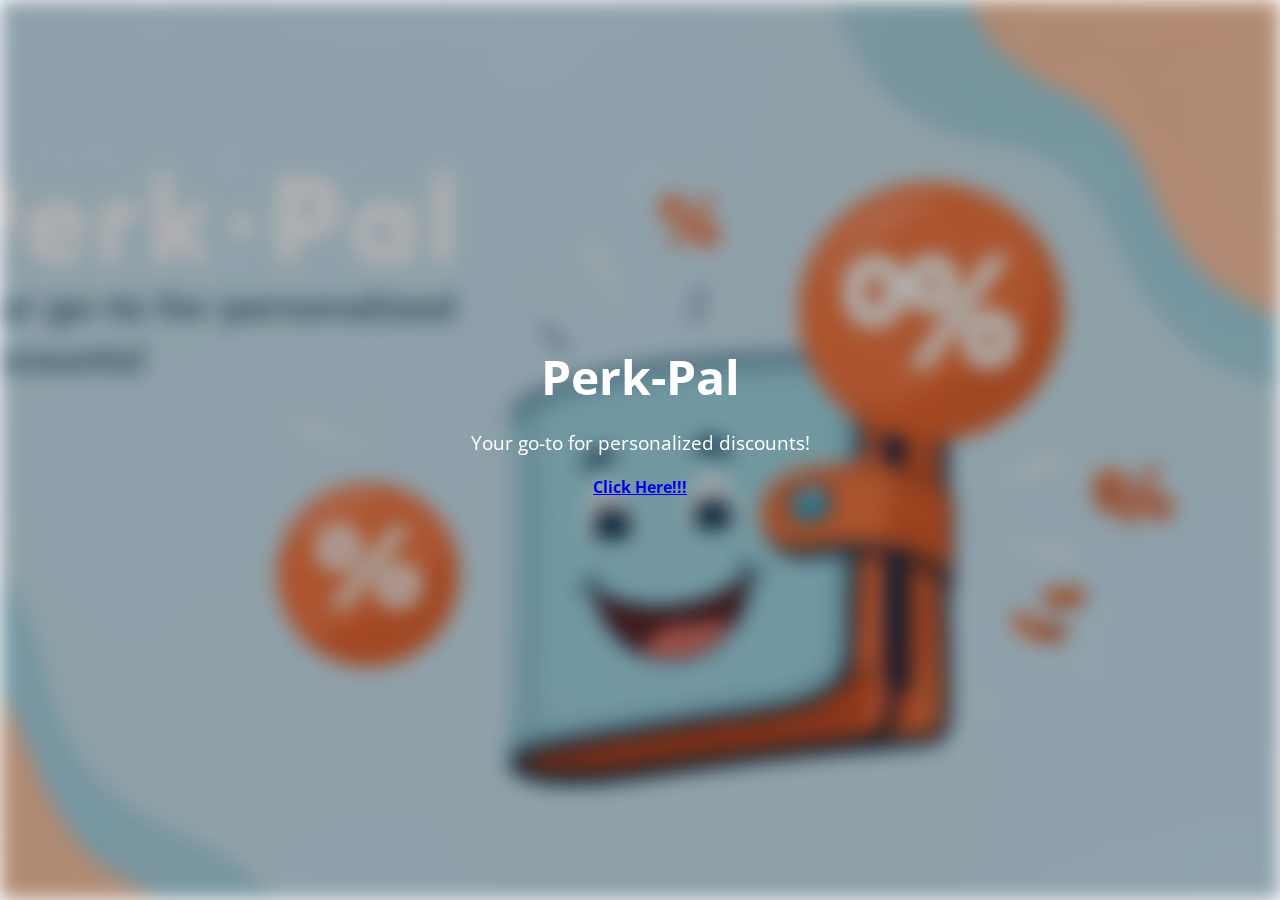
<file: index.html>
<!DOCTYPE html>
<html lang="en">
<head>
    <meta charset="UTF-8">
    <meta name="viewport" content="width=device-width, initial-scale=1.0">
    <title>Perk-Pal</title>
    <link rel="stylesheet" href="style.css">
    <link rel="preconnect" href="https://fonts.googleapis.com">
    <link rel="preconnect" href="https://fonts.gstatic.com" crossorigin>
    <link href="https://fonts.googleapis.com/css2?family=Open+Sans:ital,wght@0,300..800;1,300..800&display=swap" rel="stylesheet">
</head>
<body>
    <div class="logo-container">
        <img src="./Logo final (112).png" alt="Perk-Pal Logo" class="logo-image">
        <div class="overlay-text">
            <h1>Perk-Pal</h1>
            <p>Your go-to for personalized discounts!</p>
            <div class="percentages">
                
            <a href="./trail.html"><b>Click Here!!!</b></a>
            </div>
        </div>
    </div>
    <script src="script.js"></script>
</body>
</html>
</file>
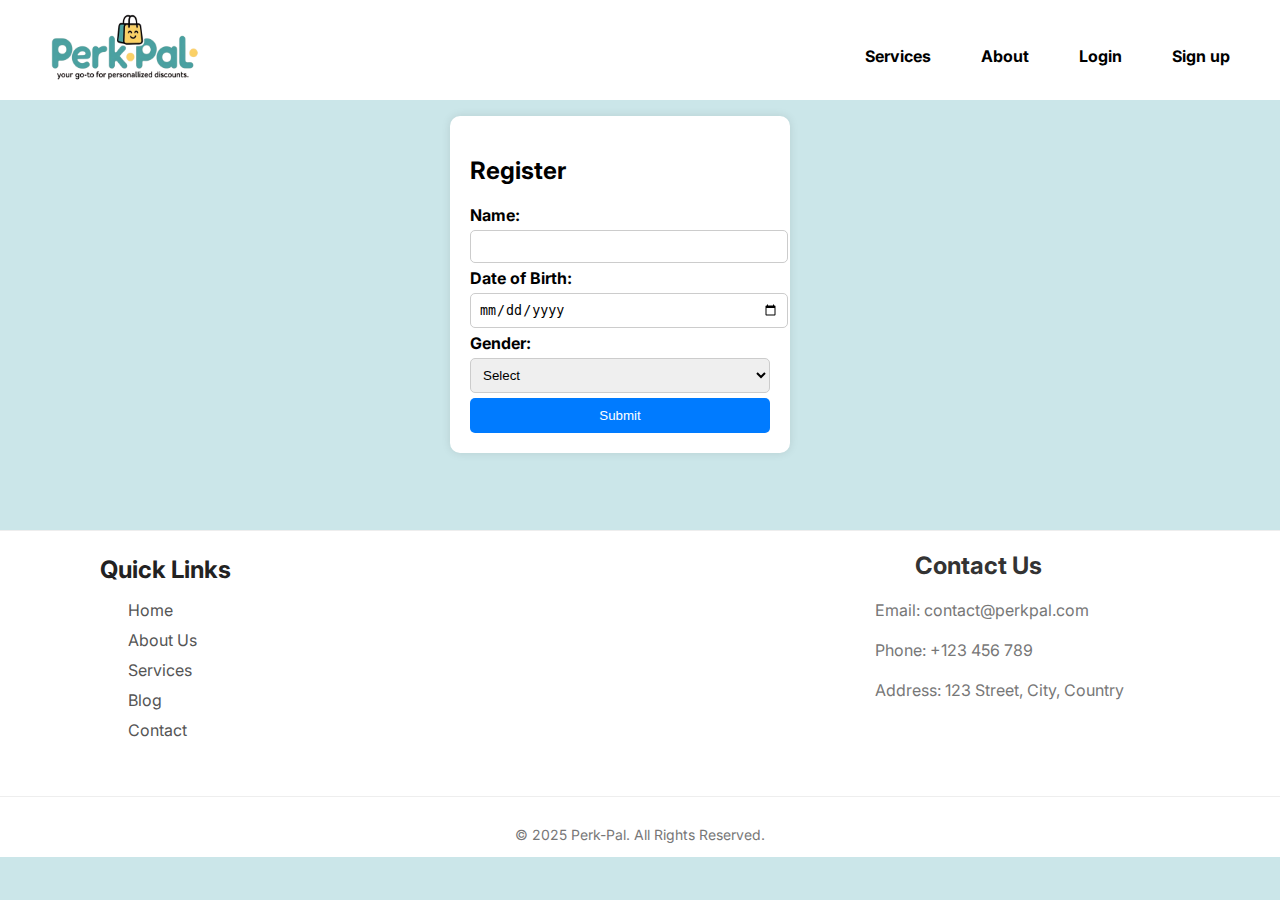
<file: trail.html>
<!DOCTYPE html>
<html lang="en">
<head>
    <meta charset="UTF-8">
    <meta name="viewport" content="width=device-width, initial-scale=1.0">
    <link href="./trailstyles.css" rel="stylesheet">
    <title>Perk-Pal</title>
    <link rel="preconnect" href="https://fonts.googleapis.com">
    <link rel="preconnect" href="https://fonts.gstatic.com" crossorigin>
    <link href="https://fonts.googleapis.com/css2?family=Inter:ital,opsz,wght@0,14..32,100..900;1,14..32,100..900&display=swap" rel="stylesheet">

    <style>
        /* Animation class to trigger movement */
        .move {
            transform: translateY(0); /* Move to its normal position */
            opacity: 1; /* Fade in */
        }
    </style>
</head>
<body>
    <div class="logo-container">
        <img src="./trail logo.png" alt="Perk-Pal Logo" class="logo-image">
        <ul>
            <li>Services</li>
            <li>About</li>
            <li>Login</li>
            <li>Sign up</li>
        </ul>
        <div class="form-container">
            <h2>Register</h2>
            <form id="userForm">
                <label for="name">Name:</label>
                <input type="text" id="name" required>
                <span class="error" id="nameError"></span>
    
                <label for="dob">Date of Birth:</label>
                <input type="date" id="dob" required>
                <span class="error" id="dobError"></span>
    
                <label for="gender">Gender:</label>
                <select id="gender" required>
                    <option value="">Select</option>
                    <option value="Male">Male</option>
                    <option value="Female">Female</option>
                    <option value="Other">Other</option>
                </select>
                <span class="error" id="genderError"></span>
    
                <button type="submit">Submit</button>
            </form>
        </div>
    
        <script>
            document.getElementById("userForm").addEventListener("submit", function(event) {
                event.preventDefault();
                
                let name = document.getElementById("name").value.trim();
                let dob = document.getElementById("dob").value;
                let gender = document.getElementById("gender").value;
                
                let valid = true;
                
                if (name === "") {
                    document.getElementById("nameError").innerText = "Name is required";
                    valid = false;
                } else {
                    document.getElementById("nameError").innerText = "";
                }
    
                if (dob === "") {
                    document.getElementById("dobError").innerText = "Date of Birth is required";
                    valid = false;
                } else {
                    document.getElementById("dobError").innerText = "";
                }
    
                if (gender === "") {
                    document.getElementById("genderError").innerText = "Please select a gender";
                    valid = false;
                } else {
                    document.getElementById("genderError").innerText = "";
                }
    
                if (valid) {
                    alert(`Thank you for registering, ${name}!`);
                    // Here, you can send data to a backend using fetch/AJAX.
                }
            });
        </script>
    </div>

    <script>
        // Wait for the page to load completely
        window.addEventListener('load', function() {
            // Add 'move' class to the logo container to trigger the animation
            document.querySelector('.logo-container').classList.add('move');
        });
    </script>
     <footer class="site-footer">
        <div class="footer-container">
          <!-- Left Column -->
          <div class="footer-left">
            <h3>Quick Links</h3>
            <ul>
              <li><a href="#">Home</a></li>
              <li><a href="#">About Us</a></li>
              <li><a href="#">Services</a></li>
              <li><a href="#">Blog</a></li>
              <li><a href="#">Contact</a></li>
            </ul>
          </div>
    
          <!-- Right Column -->
          <div class="footer-right">
            <h2 style="margin-left: 40px;">Contact Us</h2>
            <p>Email: contact@perkpal.com</p>
            <p>Phone: +123 456 789</p>
            <p>Address: 123 Street, City, Country</p>
    
            <div class="social-icons">
              <a href="#" class="social-icon"><i class="fab fa-facebook-f"></i></a>
              <a href="#" class="social-icon"><i class="fab fa-twitter"></i></a>
              <a href="#" class="social-icon"><i class="fab fa-instagram"></i></a>
              <a href="#" class="social-icon"><i class="fab fa-linkedin-in"></i></a>
            </div>
          </div>
        </div>
    
        <!-- Footer Bottom -->
        <div class="footer-bottom">
          <p>&copy; 2025 Perk-Pal. All Rights Reserved.</p>
        </div>
      </footer>
        

</body>
</html>
</file>
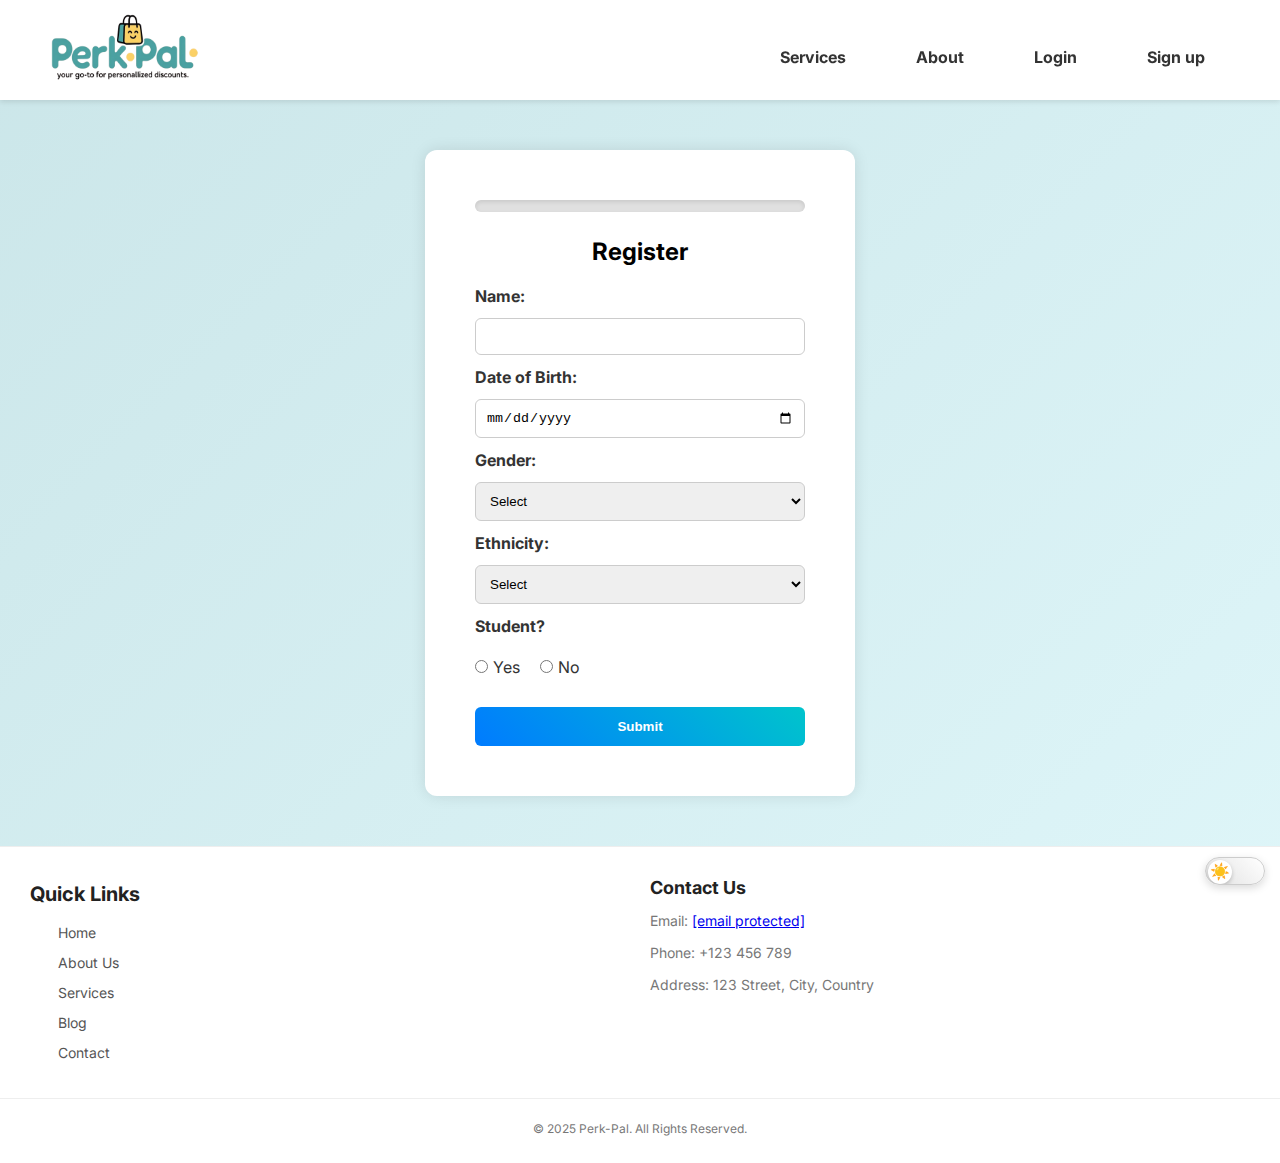
<file: Project files/trail.html>
<!DOCTYPE html>
<html lang="en">
<head>
    <meta charset="UTF-8">
    <meta name="viewport" content="width=device-width, initial-scale=1.0">
    <title>Perk-Pal</title>
    <link rel="preconnect" href="https://fonts.googleapis.com">
    <link rel="preconnect" href="https://fonts.gstatic.com" crossorigin>
    <link href="https://fonts.googleapis.com/css2?family=Inter:ital,opsz,wght@0,14..32,100..900;1,14..32,100..900&display=swap" rel="stylesheet">
    
    <style>
        * {
            box-sizing: border-box;
        }

        body, html {
            margin: 0;
            padding: 0;
            width: 100%;
            background: linear-gradient(135deg, #cbe6e9, #e0f7fa);
            display: flex;
            flex-direction: column;
            min-height: 100vh;
            font-family: "Inter", serif;
            transition: background 0.3s ease, color 0.3s ease;
        }

        body.dark {
            background: linear-gradient(135deg, #2c3e50, #34495e);
            color: #ecf0f1;
        }

        .logo-container {
            background-color: #ffffff;
            width: 100%;
            height: 100px;
            margin: 0;
            padding: 0;
            font-family: "Inter", serif;
            font-optical-sizing: auto;
            font-weight: bold;
            font-style: normal;
            position: sticky;
            top: 0;
            z-index: 20;
            box-shadow: 0 2px 5px rgba(0, 0, 0, 0.1);
            transition: background-color 0.3s ease;
        }

        .logo-container.move {
            opacity: 1;
            transform: translateY(0);
            transition: transform 1.5s ease, opacity 1.5s ease;
        }

        .logo-container.dark {
            background-color: #34495e;
        }

        .logo-container ul.nav-list {
            display: flex;
            list-style-type: none;
            justify-content: flex-end;
            padding: 0;
            margin: 0;
            position: absolute;
            bottom: 15px;
            right: 20px;
        }

        .logo-container li {
            margin-right: 40px;
            position: relative;
            padding: 10px 0;
        }

        .logo-container li a {
            text-decoration: none;
            color: #333;
            font-size: 16px;
            display: block;
            padding: 8px 15px;
            transition: color 0.3s ease, background-color 0.3s ease, transform 0.2s ease;
            border-radius: 5px;
        }

        .dark .logo-container li a {
            color: #ecf0f1;
        }

        .logo-container li a:hover {
            color: #007BFF;
            background-color: #f0f8ff;
            transform: scale(1.05);
        }

        .logo-container li a.active {
            color: #007BFF;
            font-weight: bold;
            background-color: #e6f0ff;
        }

        .dropdown {
            display: none;
            position: absolute;
            top: 100%;
            left: 0;
            background-color: #ffffff;
            min-width: 240px;
            box-shadow: 0px 8px 16px rgba(0, 0, 0, 0.2);
            border-radius: 8px;
            list-style-type: none;
            padding: 20px;
            margin: 0;
            z-index: 10;
            opacity: 0;
            transform: translateY(-10px) scale(0.95);
            transition: opacity 0.2s ease, transform 0.2s ease;
        }

        .dark .dropdown {
            background-color: #34495e;
        }

        .dropdown h3 {
            font-size: 16px;
            color: #444;
            padding: 0 15px 10px 15px;
            margin: 0 0 10px 0;
            border-bottom: 2px solid #eee;
        }

        .dark .dropdown h3 {
            color: #bdc3c7;
            border-bottom: 2px solid #4a6076;
        }

        .dropdown li {
            margin: 8px 0;
            padding: 8px 15px;
            position: relative;
            transition: background-color 0.2s ease;
        }

        .dropdown li:hover {
            background-color: #e0f0ff;
            border-radius: 5px;
        }

        .dark .dropdown li:hover {
            background-color: #4a6076;
        }

        .dropdown li a {
            font-size: 14px;
            color: #333;
            font-weight: normal;
            text-decoration: none;
            display: block;
            transition: color 0.3s ease;
        }

        .dark .dropdown li a {
            color: #ecf0f1;
        }

        .dropdown li a:hover {
            color: #007BFF;
        }

        .dropdown .submenu {
            display: none;
            position: absolute;
            top: -20px;
            left: calc(100% + 10px);
            background-color: #ffffff;
            min-width: 240px;
            box-shadow: 0px 8px 16px rgba(0, 0, 0, 0.2);
            border-radius: 8px;
            list-style-type: none;
            padding: 20px;
            margin: 0;
            z-index: 10;
            opacity: 0;
            transform: scale(0.95);
            transition: opacity 0.2s ease, transform 0.2s ease;
        }

        .dark .dropdown .submenu {
            background-color: #34495e;
        }

        .dropdown li:hover .submenu {
            display: block;
            opacity: 1;
            transform: scale(1);
        }

        .logo-container li:hover .dropdown {
            display: block;
            opacity: 1;
            transform: translateY(0) scale(1);
            transition-delay: 0.1s;
        }

        img {
            width: 250px;
            height: 150px;
            margin-top: -28px;
        }

        main {
            flex: 1;
            display: flex;
            justify-content: center;
            align-items: flex-start;
        }

        .form-container {
            margin: 50px;
            background: white;
            padding: 50px;
            border-radius: 12px;
            box-shadow: 0px 0px 15px rgba(0, 0, 0, 0.1);
            max-width: 430px;
            width: 100%;
            transition: background-color 0.3s ease;
            position: relative;
        }

        .dark .form-container {
            background: #34495e;
            box-shadow: 0px 0px 15px rgba(0, 0, 0, 0.3);
        }

        .form-progress {
            width: 100%;
            height: 12px;
            background: #e0e0e0;
            border-radius: 25px;
            margin-bottom: 25px;
            overflow: hidden;
            position: relative;
            box-shadow: inset 0 2px 4px rgba(0, 0, 0, 0.1);
        }

        .form-progress-bar {
            height: 100%;
            width: 0;
            border-radius: 25px;
            background: linear-gradient(45deg, #007BFF, #00c4cc);
            background-size: 200% 100%;
            position: relative;
            transition: width 0.6s cubic-bezier(0.68, -0.55, 0.27, 1.55);
            animation: stripeMove 3s linear infinite, pulse 1.5s ease-in-out infinite;
            box-shadow: 0 0 15px rgba(0, 123, 255, 0.7);
        }

        @keyframes stripeMove {
            0% { background-position: 0 0; }
            100% { background-position: 200% 0; }
        }

        @keyframes pulse {
            0%, 100% { transform: scaleY(1); }
            50% { transform: scaleY(1.1); }
        }

        .form-progress-bar::after {
            content: attr(data-progress) "%";
            position: absolute;
            right: 10px;
            top: 50%;
            transform: translateY(-50%);
            color: white;
            font-size: 12px;
            font-weight: bold;
            text-shadow: 0 0 5px rgba(0, 0, 0, 0.4);
            animation: bounceIn 0.5s ease-out forwards;
            opacity: 0;
        }

        @keyframes bounceIn {
            0% { opacity: 0; transform: translateY(-50%) scale(0.5); }
            60% { opacity: 1; transform: translateY(-50%) scale(1.1); }
            100% { opacity: 1; transform: translateY(-50%) scale(1); }
        }

        .dark .form-progress {
            background: #4a6076;
        }

        .dark .form-progress-bar {
            box-shadow: 0 0 15px rgba(0, 196, 204, 0.7);
        }

        label {
            font-weight: bold;
            color: #333;
            position: relative;
            display: block;
        }

        .dark label {
            color: #ecf0f1;
        }

        input, select {
            width: 100%;
            max-width: 100%;
            padding: 10px;
            margin: 12px 0px;
            border: 1px solid #ccc;
            border-radius: 6px;
            transition: border-color 0.3s ease, box-shadow 0.3s ease;
        }

        .dark input, .dark select {
            background: #2c3e50;
            border-color: #4a6076;
            color: #ecf0f1;
        }

        input:focus, select:focus {
            border-color: #007BFF;
            box-shadow: 0 0 5px rgba(0, 123, 255, 0.5);
            outline: none;
        }

        .error {
            position: absolute;
            top: 50%;
            right: 0;
            transform: translateY(-50%);
            color: #ff4d4d;
            font-size: 12px;
            font-weight: 500;
            background: rgba(255, 77, 77, 0.1);
            padding: 2px 8px;
            border-radius: 4px;
            opacity: 0;
            transition: opacity 0.3s ease, transform 0.3s ease;
            pointer-events: none;
        }

        .error.active {
            opacity: 1;
            transform: translateY(-50%) translateX(10px);
        }

        .dark .error {
            color: #ff6666;
            background: rgba(255, 102, 102, 0.2);
        }

        button {
            width: 100%;
            padding: 12px;
            margin-top: 10px;
            background: linear-gradient(45deg, #007BFF, #00c4cc);
            color: white;
            border: none;
            border-radius: 6px;
            cursor: pointer;
            transition: transform 0.2s ease, box-shadow 0.2s ease;
            font-weight: bold;
        }

        button:hover {
            transform: translateY(-2px);
            box-shadow: 0 4px 10px rgba(0, 123, 255, 0.3);
        }

        .site-footer {
            background-color: #fff;
            color: #333;
            padding: 15px 0;
            text-align: center;
            border-top: 1px solid #eee;
            width: 100%;
            transition: background-color 0.3s ease, color 0.3s ease;
        }

        .site-footer.sticky {
            position: sticky;
            bottom: 0;
            z-index: 10;
        }

        .dark .site-footer {
            background-color: #34495e;
            color: #ecf0f1;
            border-top: 1px solid #4a6076;
        }

        .footer-container {
            display: flex;
            justify-content: space-between;
            flex-wrap: wrap;
            gap: 20px;
            margin-bottom: 15px;
            padding: 0 30px;
        }

        .footer-left {
            flex: 1;
            min-width: 250px;
            text-align: left;
        }

        .footer-left h3 {
            font-size: 20px;
            margin-bottom: 10px;
            color: #222;
        }

        .dark .footer-left h3 {
            color: #ecf0f1;
        }

        .footer-left ul {
            list-style: none;
            padding: 0;
            margin-left: 28px;
        }

        .footer-left ul li {
            margin: 10px 0;
        }

        .footer-left ul li a {
            color: #555;
            text-decoration: none;
            font-size: 14px;
            transition: color 0.3s ease;
        }

        .dark .footer-left ul li a {
            color: #bdc3c7;
        }

        .footer-left ul li a:hover {
            color: #143bfa;
            font-weight: 500;
        }

        .footer-right {
            flex: 1;
            min-width: 250px;
            text-align: left;
        }

        .footer-right h2 {
            font-size: 18px;
            margin-bottom: 10px;
            color: #222;
        }

        .dark .footer-right h2 {
            color: #ecf0f1;
        }

        .footer-right p {
            font-size: 14px;
            color: #777;
            margin-bottom: 15px;
            transition: color 0.3s ease;
        }

        .dark .footer-right p {
            color: #bdc3c7;
        }

        .footer-right .social-icons {
            display: flex;
            gap: 12px;
        }

        .footer-right .social-icon {
            font-size: 22px;
            color: #555;
            transition: transform 0.3s ease, color 0.3s ease;
        }

        .dark .footer-right .social-icon {
            color: #bdc3c7;
        }

        .footer-right .social-icon:hover {
            color: #007bff;
            transform: scale(1.2);
        }

        .footer-bottom {
            font-size: 12px;
            color: #777;
            margin-top: 20px;
            border-top: 1px solid #eee;
            padding-top: 10px;
            transition: color 0.3s ease;
            position: relative;
        }

        .dark .footer-bottom {
            color: #bdc3c7;
            border-top: 1px solid #4a6076;
        }

        .theme-toggle {
            position: fixed;
            bottom: 15px;
            right: 15px;
            width: 60px;
            height: 28px;
            background: linear-gradient(45deg, #e0e0e0, #ffffff);
            border-radius: 28px;
            border: 1px solid #ccc;
            cursor: pointer;
            z-index: 30;
            box-shadow: 0 3px 8px rgba(0, 0, 0, 0.15);
            overflow: hidden;
            padding: 0;
            transition: background 0.3s ease, border-color 0.3s ease;
        }

        .theme-toggle::before {
            content: '☀️';
            position: absolute;
            width: 24px;
            height: 24px;
            left: 2px;
            top: 2px;
            background-color: #fff;
            border-radius: 50%;
            text-align: center;
            line-height: 24px;
            font-size: 16px;
            transition: transform 0.3s cubic-bezier(0.68, -0.55, 0.27, 1.55);
            box-shadow: 0 2px 4px rgba(0, 0, 0, 0.2);
        }

        .dark .theme-toggle {
            background: linear-gradient(45deg, #007BFF, #00c4cc);
            border-color: #0056b3;
        }

        .dark .theme-toggle::before {
            content: '🌙';
            transform: translateX(32px);
        }

        .back-to-top {
            position: fixed;
            bottom: 60px;
            right: 15px;
            width: 40px;
            height: 40px;
            background: linear-gradient(45deg, #007BFF, #00c4cc);
            color: white;
            border: none;
            border-radius: 50%;
            cursor: pointer;
            display: none;
            z-index: 30;
            box-shadow: 0 3px 8px rgba(0, 0, 0, 0.2);
            transition: transform 0.2s ease, opacity 0.2s ease;
            font-size: 20px;
            line-height: 40px;
            text-align: center;
        }

        .back-to-top:hover {
            transform: scale(1.1);
        }

        .back-to-top.show {
            display: block;
            opacity: 1;
        }
        .radio-group {
            margin: 12px 0;
            display: flex;
            gap: 20px;
        }

        .radio-group label {
            font-weight: normal;
            display: flex;
            align-items: center;
            gap: 5px;
            color: #333;
        }

        .dark .radio-group label {
            color: #ecf0f1;
        }

        .student-number-container {
            transition: opacity 0.3s ease;
        }

        .student-number-container.hidden {
            display: none;
            opacity: 0;
        }

        .student-number-container.visible {
            display: block;
            opacity: 1;
        }
    </style>
</head>
<body>
    <div class="logo-container">
        <img src="./trail logo.png" alt="Perk-Pal Logo" class="logo-image">
        <ul class="nav-list">
            <li>
                <a href="#">Services</a>
                <ul class="dropdown">
                    <h3>I Belong to</h3>
                    <li><a href="#">Student</a>
                        <ul class="submenu">
                            <li><a href="#">Clothing</a></li>
                            <li><a href="#">Entertainment</a></li>
                            <li><a href="#">Education</a></li>
                            <li><a href="#">Transport</a></li>
                            <li><a href="#">Food</a></li>
                            <li><a href="#">Electronics</a></li>
                        </ul>
                    </li>
                    <li><a href="#">Black Community</a></li>
                    <li><a href="#">LGBTQ</a></li>
                    <li><a href="#">Sr. Citizen</a></li>
                </ul>
            </li>
            <li><a href="#">About</a></li>
            <li><a href="#">Login</a></li>
            <li><a href="#">Sign up</a></li>
        </ul>
    </div>

    <main>
        <div class="form-container">
            <div class="form-progress">
                <div class="form-progress-bar" data-progress="0"></div>
            </div>
            <h2 style="text-align: center;">Register</h2>
            <form class="userForm">
                <label for="name">Name:<span class="error" id="nameError"></span></label>
                <input type="text" id="name" required>

                <label for="dob">Date of Birth:<span class="error" id="dobError"></span></label>
                <input type="date" id="dob" required>

                <label for="gender">Gender:<span class="error" id="genderError"></span></label>
                <select id="gender" required>
                    <option value="">Select</option>
                    <option value="Male">Male</option>
                    <option value="Female">Female</option>
                    <option value="Other">Other</option>
                </select>

                <label for="ethnicity">Ethnicity:<span class="error" id="ethnicityError"></span></label>
                <select id="ethnicity" required>
                    <option value="">Select</option>
                    <option value="African">African</option>
                    <option value="Asian">Asian</option>
                    <option value="Caucasian">Caucasian</option>
                    <option value="Hispanic/Latino">Hispanic/Latino</option>
                    <option value="Indegenious">Indegenious</option>
                    <option value="Middle Eastern">Middle Eastern</option>
                    <option value="South Asian">South Asian</option>
                    <option value="Mixed">Mixed</option>
                    <option value="Other">Other</option>
                </select>

                <label>Student?<span class="error" id="studentError"></span></label>
                <div class="radio-group">
                    <label><input type="radio" name="student" value="yes" id="studentYes"> Yes</label>
                    <label><input type="radio" name="student" value="no" id="studentNo"> No</label>
                </div>

                <div class="student-number-container hidden">
                    <label for="studentNumber">Student Number:<span class="error" id="studentNumberError"></span></label>
                    <input type="text" id="studentNumber" placeholder="e.g., S123456">
                </div>

                <button type="submit">Submit</button>
            </form>
        </div>
    </main>

    <footer class="site-footer">
        <div class="footer-container">
            <div class="footer-left">
                <h3>Quick Links</h3>
                <ul>
                    <li><a href="#">Home</a></li>
                    <li><a href="#">About Us</a></li>
                    <li><a href="#">Services</a></li>
                    <li><a href="#">Blog</a></li>
                    <li><a href="#">Contact</a></li>
                </ul>
            </div>

            <div class="footer-right">
                <h2>Contact Us</h2>
                <p>Email: <a href="/cdn-cgi/l/email-protection" class="__cf_email__" data-cfemail="d0b3bfbda7b2b0a7d0e0f5e2fbe0f1fcbef3fffd">[email protected]</a></p>
                <p>Phone: +123 456 789</p>
                <p>Address: 123 Street, City, Country</p>

                <div class="social-icons">
                    <a href="#" class="social-icon"><i class="fab fa-facebook-f"></i></a>
                    <a href="#" class="social-icon"><i class="fab fa-twitter"></i></a>
                    <a href="#" class="social-icon"><i class="fab fa-instagram"></i></a>
                    <a href="#" class="social-icon"><i class="fab fa-linkedin-in"></i></a>
                </div>
            </div>
        </div>

        <div class="footer-bottom">
            <p>© 2025 Perk-Pal. All Rights Reserved.</p>
        </div>
    </footer>

    <button class="theme-toggle" onclick="toggleTheme()"></button>
    <button class="back-to-top" onclick="scrollToTop()">↑</button>

    <script>
        const form = document.querySelector('.userForm');
        const nameInput = document.getElementById('name');
        const dobInput = document.getElementById('dob');
        const genderSelect = document.getElementById('gender');
        const ethnicitySelect = document.getElementById('ethnicity');
        const studentYes = document.getElementById('studentYes');
        const studentNo = document.getElementById('studentNo');
        const studentNumberInput = document.getElementById('studentNumber');
        const studentNumberContainer = document.querySelector('.student-number-container');
        const progressBar = document.querySelector('.form-progress-bar');
        const requiredInputs = [nameInput, dobInput, genderSelect, ethnicitySelect]; // Base required fields

        window.addEventListener('load', function() {
            document.querySelector('.logo-container').classList.add('move');
            resetProgress();
            updateProgress(); // Initialize progress bar
        });

        form.addEventListener('submit', function(event) {
            event.preventDefault();
            if (validateForm(true)) {
                resetProgress();
                form.reset(); // Reset form fields on successful submission
                studentNumberContainer.classList.remove('visible');
                studentNumberContainer.classList.add('hidden');
            }
        });

        requiredInputs.forEach(input => {
            input.addEventListener('input', () => {
                validateField(input, input.id + 'Error', `${input.previousElementSibling.textContent.slice(0, -1)} is required`);
                updateProgress();
            });
            input.addEventListener('change', updateProgress);
        });

        studentNumberInput.addEventListener('input', () => {
            if (studentYes.checked) {
                validateField(studentNumberInput, 'studentNumberError', 'Student number is required');
            }
            updateProgress();
        });

        studentYes.addEventListener('change', () => {
            studentNumberContainer.classList.remove('hidden');
            studentNumberContainer.classList.add('visible');
            studentNumberInput.setAttribute('required', 'true');
            updateProgress();
        });

        studentNo.addEventListener('change', () => {
            studentNumberContainer.classList.remove('visible');
            studentNumberContainer.classList.add('hidden');
            studentNumberInput.removeAttribute('required');
            studentNumberInput.value = '';
            document.getElementById('studentNumberError').textContent = '';
            updateProgress();
        });

        [studentYes, studentNo].forEach(radio => {
            radio.addEventListener('change', updateProgress);
        });

        function validateField(input, errorId, message) {
            const value = input.value.trim();
            const errorElement = document.getElementById(errorId);
            if (value === '' && input.hasAttribute('required')) {
                errorElement.textContent = message;
                errorElement.classList.add('active');
                return false;
            } else {
                errorElement.textContent = '';
                errorElement.classList.remove('active');
                return true;
            }
        }

        function validateForm(showAlert) {
            const nameValid = validateField(nameInput, 'nameError', 'Name is required');
            const dobValid = validateField(dobInput, 'dobError', 'Date of Birth is required');
            const genderValid = validateField(genderSelect, 'genderError', 'Please select a gender');
            const ethnicityValid = validateField(ethnicitySelect, 'ethnicityError', 'Please select an ethnicity');
            const studentSelected = studentYes.checked || studentNo.checked;
            const studentNumberValid = !studentYes.checked || validateField(studentNumberInput, 'studentNumberError', 'Student number is required');

            if (!studentSelected) {
                document.getElementById('studentError').textContent = 'Please select Yes or No';
                document.getElementById('studentError').classList.add('active');
            } else {
                document.getElementById('studentError').textContent = '';
                document.getElementById('studentError').classList.remove('active');
            }

            if (nameValid && dobValid && genderValid && ethnicityValid && studentSelected && studentNumberValid && showAlert) {
                alert(`Thank you for registering, ${nameInput.value.trim()}!`);
            }
            return nameValid && dobValid && genderValid && ethnicityValid && studentSelected && studentNumberValid;
        }

        function updateProgress() {
            // Total required fields: Name, DOB, Gender, Ethnicity (4) + Student status (1) + Student Number if "Yes" (1)
            let totalFields = 5; // Base fields: Name, DOB, Gender, Ethnicity, Student Yes/No
            if (studentYes.checked) totalFields = 6; // Add Student Number when "Yes" is selected

            let filledFields = 0;
            requiredInputs.forEach(input => {
                if (input.value.trim() !== '') filledFields++;
            });

            // Count Student radio selection as one field
            if (studentYes.checked || studentNo.checked) filledFields++;

            // Count Student Number only if "Yes" is selected and filled
            if (studentYes.checked && studentNumberInput.value.trim() !== '') filledFields++;

            const progress = Math.min((filledFields / totalFields) * 100, 100); // Cap at 100%
            progressBar.style.width = `${progress}%`;
            progressBar.setAttribute('data-progress', Math.round(progress));
        }

        function resetProgress() {
            progressBar.style.width = '0%';
            progressBar.setAttribute('data-progress', '0');
        }

        function toggleTheme() {
            document.body.classList.toggle('dark');
        }

        function scrollToTop() {
            window.scrollTo({ top: 0, behavior: 'smooth' });
        }

        window.addEventListener('scroll', () => {
            const backToTop = document.querySelector('.back-to-top');
            if (window.scrollY > 300) {
                backToTop.classList.add('show');
            } else {
                backToTop.classList.remove('show');
            }
        });
    </script>
</body>
</html>
</file>
<file: style.css>
/* style.css */
body, html {
    margin: 0;
    height: 100%;
    overflow: hidden; /* Prevent scrollbars */
    font-family: "Open Sans", serif;
}

.logo-container {
    position: fixed;
    top: 0;
    left: 0;
    width: 100%;
    height: 100%;
    display: flex;
    justify-content: center; /* Horizontally center content */
    align-items: center; /* Vertically center content */
}

.logo-image {
    position: absolute; /* Allow positioning within container */
    top: 0;
    left: 0;
    width: 100%;
    height: 100%;
    object-fit: cover; /* or contain if you don't want cropping */
    filter: blur(10px) brightness(0.7); /* Initial blur and darkness */
    opacity: 0; /* Initially hidden */
    transform: scale(1.05); /* Slightly scaled up initially */
    transition: opacity 1s ease-in-out, transform 1s ease-in-out, filter 1s ease-in-out; /* Smooth transitions */
    background-color: rgba(0, 0, 0, 0.5); 
    z-index: 1; 
}

body.loaded .logo-image {
    opacity: 1;
    transform: scale(1);
    /* filter: blur(0) brightness(1); Remove blur and restore brightness */
}

.overlay-text {
    margin-top: -90px;
    text-align: center;
    color: white;
    z-index: 1; /* Ensure text is above the image */
    opacity: 0;
    transition: opacity 1s ease-in-out 0.5s; /* Delay the text fade-in */
}

body.loaded .overlay-text {
    opacity: 1;
}

.overlay-text h1 {
    font-size: 3em;
    margin-bottom: 10px;
}

.overlay-text p {
    font-size: 1.2em;
    margin-bottom: 20px;
}

.percentages {
    display: flex;
    justify-content: center;
}

.percentages span {
    font-size: 1.5em;
    margin: 0 5px;
    color: #ff6600; /* Example percentage color */
}
</file>
<file: trailstyles.css>
body, html {
    margin: 0;
    padding: 0;
    width: 100%;
    background-color: #cbe6e9;
    display: flex;
    flex-direction: column;
    min-height: 100vh; /* Ensures the page takes at least the full height of the viewport */
    font-family: "Inter", serif;
    
}

body {
    display: flex;
    flex-direction: column;
}

main {
    flex: 1; /* Pushes the footer down */
}

img {
    width: 250px;
    height: 150px;
    margin-top: -28px;
}

.logo-container {
    background-color: #ffffff;
    width: 100%;
    height: 100px;
    margin: 0;
    padding: 0;
    margin-bottom: -20px;
    font-family: "Inter", serif;
    font-optical-sizing: auto;
    font-weight:bold;
    font-style: normal;
    opacity: 0; 
    transform: translateY(-50px); /* Start off above the screen */
    transition: transform 1.5s ease, opacity 1.5s ease;
    ul{
        display: flex;
        margin-top: -80px;
        list-style-type: none;
        justify-content: flex-end;
    }
    li{
        
        margin-right: 50px;
    }
}

.form-container {
    margin-left: 450px;
    margin-top: 50px;
    background: white;
    padding: 20px;
    /* padding-right: 10px; */
    border-radius: 10px;
    box-shadow: 0px 0px 10px rgba(0, 0, 0, 0.1);
    width: 300px;
}
label {
    font-weight: bold;
}
input, select {
    width: 100%;
    padding: 8px;
    margin: 5px 0;
    border: 1px solid #ccc;
    border-radius: 5px;
}
button {
    width: 100%;
    padding: 10px;
    background-color: #007BFF;
    color: white;
    border: none;
    border-radius: 5px;
    cursor: pointer;
}
button:hover {
    background-color: #0056b3;
}
.error {
    color: red;
    font-size: 12px;
}
.site-footer {
    background-color: #fff; /* White background */
    color: #333; /* Dark text for readability */
    padding: 0px;
    text-align: center;
    border-top: 1px solid #eee; /* Subtle top border */
    width: 100%;
    margin-top:  450px; /* Ensures footer stays at the bottom */
  
    
  }

  .footer-container {
    display: flex;
    justify-content: space-between;
    flex-wrap: wrap;
    gap: 20px;
    margin-bottom: 30px;
    margin-left: 100px;
  }

  /* Left Column (Links) */
  .footer-left {
    flex: 1;
    min-width: 250px;
    text-align: left;
  }

  .footer-left h3 {
    font-size: 24px;
    margin-bottom: 10px;
    color: #222;
  }

  .footer-left ul {
    list-style: none;
    padding: 0;
    margin-left: 28px;
  }

  .footer-left ul li {
    margin: 10px 0;
  }

  .footer-left ul li a {
    color: #555;
    text-decoration: none;
    font-size: 16px;
    transition: color 0.3s ease;
  }

  .footer-left ul li a:hover {
    /* color: ; Hover color for links */
    color:#143bfa ;
    font-weight: 500;
    position: relative;
    transition: color 0.2s;
  }

  /* Right Column (Contact and Social Icons) */
  .footer-right {
    flex: 1;
    min-width: 250px;
    text-align: left;
    margin-left: 350px;
  }

  .footer-right h4 {
    font-size: 20px;
    margin-bottom: 10px;
    color: #222;
  }

  .footer-right p {
    font-size: 16px;
    color: #777;
    margin-bottom: 20px;
  }

  .footer-right .social-icons {
    display: flex;
    gap: 15px;
  }

  .footer-right .social-icon {
    font-size: 22px;
    color: #555;
    transition: transform 0.3s ease, color 0.3s ease;
  }

  .footer-right .social-icon:hover {
    color: #007bff;
    transform: scale(1.2);
  }

  /* Footer Bottom */
  .footer-bottom {
    font-size: 14px;
    color: #777;
    margin-top: 40px;
    border-top: 1px solid #eee;
    padding-top: 15px;
  }

  /* Responsive Design */
  @media (max-width: 768px) {
    .footer-container {
      flex-direction: column;
      text-align: left;
    }

    .footer-left, .footer-right {
      flex: 1;
      min-width: 100%;
      margin-bottom: 20px;
    }
  }
</file>
